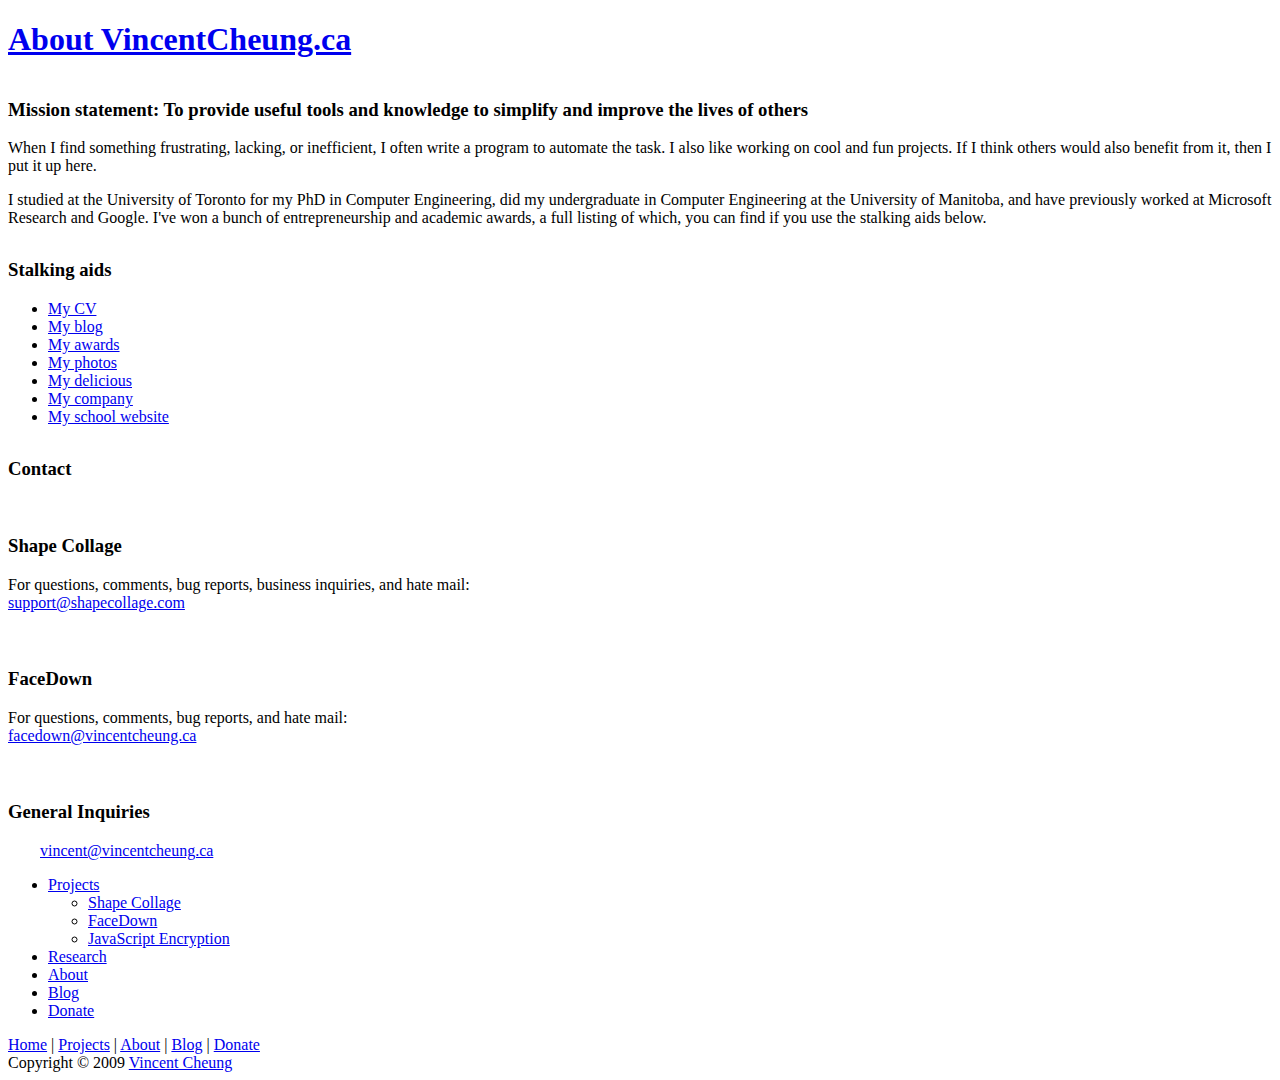
<file: website/about.html>
<!DOCTYPE html PUBLIC "-//W3C//DTD XHTML 1.0 Strict//EN" "http://www.w3.org/TR/xhtml1/DTD/xhtml1-strict.dtd">

<html xmlns="http://www.w3.org/1999/xhtml" xml:lang="en" lang="en">
	<head>
		<title>About Vincent Cheung .ca</title>
		
		<meta http-equiv="content-type" content="text/html; charset=utf-8" />
		<link rel="shortcut icon" href="http://www.vincentcheung.ca/img/favicon.ico" />

		<link rel="stylesheet" type="text/css" href="http://www.vincentcheung.ca/base.css" />
		<link rel="stylesheet" type="text/css" href="http://www.vincentcheung.ca/style.css" />
		
		<script type="text/javascript" src="http://www.vincentcheung.ca/misc.js"></script>
	</head>
	
	<body>
		<div id="container">
			<div id="content-title"><h1><a href="http://www.vincentcheung.ca/about.html">About VincentCheung.ca</a></h1></div>
			<div id="content-top"></div>
			<div id="content">
				<h3 style="padding-top: 1em"><span class="highlight">Mission statement:</span> To provide useful tools and knowledge to simplify and improve the lives of others</h3>
				
				<p class="newparagraph">When I find something frustrating, lacking, or inefficient, I often write a program to automate the task. I also like working on cool and fun projects. If I think others would also benefit from it, then I put it up here.</p>
				<p class="newparagraph">I studied at the University of Toronto for my PhD in Computer Engineering, did my undergraduate in Computer Engineering at the University of Manitoba, and have previously worked at Microsoft Research and Google. I've won a bunch of entrepreneurship and academic awards, a full listing of which, you can find if you use the stalking aids below.</p>
				
				<div class="line" style="margin: 2em 0"></div>
				
				<h3>Stalking aids</h3>
				
				<ul>
					<li><a href="http://www.vincentcheung.ca/research/docs/VincentCheungCV.html">My CV</a></li>
					<li><a href="http://veenix.blogspot.com/">My blog</a></li>
					<li><a href="http://www.vincentcheung.ca/research/awards.html">My awards</a></li>
					<li><a href="http://picasaweb.google.com/vincentcheung/">My photos</a></li>
					<li><a href="http://delicious.com/veenix/">My delicious</a></li>
					<li><a href="http://www.shapecollage.com/">My company</a></li>
					<li id="header-end"><a href="http://www.vincentcheung.ca/research/">My school website</a></li>
				</ul>
				
				<div class="line" style="margin: 2em 0"></div>
				
				<h3>Contact</h3>
				<br />
				<div class="indent">
					<h3>Shape Collage</h3>
					<div class="indent">
						For questions, comments, bug reports, business inquiries, and hate mail:<br />
						<a href="mailto:&#115;&#117;&#112;&#112;&#111;&#114;&#116;&#064;&#115;&#104;&#097;&#112;&#101;&#099;&#111;&#108;&#108;&#097;&#103;&#101;&#046;&#099;&#111;&#109;">&#115;&#117;&#112;&#112;&#111;&#114;&#116;&#064;&#115;&#104;&#097;&#112;&#101;&#099;&#111;&#108;&#108;&#097;&#103;&#101;&#046;&#099;&#111;&#109;</a>
					</div>
					
					<h3 style="padding-top: 2em">FaceDown</h3>
					<div class="indent">
						For questions, comments, bug reports, and hate mail:<br />
						<a href="mailto:&#102;&#097;&#099;&#101;&#100;&#111;&#119;&#110;&#064;&#118;&#105;&#110;&#099;&#101;&#110;&#116;&#099;&#104;&#101;&#117;&#110;&#103;&#046;&#099;&#097;">&#102;&#097;&#099;&#101;&#100;&#111;&#119;&#110;&#064;&#118;&#105;&#110;&#099;&#101;&#110;&#116;&#099;&#104;&#101;&#117;&#110;&#103;&#046;&#099;&#097;</a>
					</div>
					
					<h3 style="padding-top: 2em">General Inquiries</h3>
					<div style="margin-left: 2em">
						<a href="mailto:&#118;&#105;&#110;&#099;&#101;&#110;&#116;&#064;&#118;&#105;&#110;&#099;&#101;&#110;&#116;&#099;&#104;&#101;&#117;&#110;&#103;&#046;&#099;&#097;">&#118;&#105;&#110;&#099;&#101;&#110;&#116;&#064;&#118;&#105;&#110;&#099;&#101;&#110;&#116;&#099;&#104;&#101;&#117;&#110;&#103;&#046;&#099;&#097;</a>
					</div>
				</div>
				<!--
				<div style="padding-top: 3em;"></div>
				<small style="font-size: 0.8em">This web site (www.vincentcheung.ca) is the only one that distributes the official and current versions of materials by Vincent Cheung. We are not associated with or represented by any other site or person bearing a same or similar name.</small>
				//-->
			</div>			
			<div id="content-bottom"></div>
			
			<div id="header">
				<a id="header-home" href="http://www.vincentcheung.ca/"></a>
				<ul id="header-menu">
					<li><a href="http://www.vincentcheung.ca/projects.html">Projects</a>
						<ul id="menu-sub-projects">
							<li><a href="http://www.shapecollage.com/">Shape Collage</a></li>
							<li><a href="http://www.vincentcheung.ca/facedown/">FaceDown</a></li>
							<li><a href="http://www.vincentcheung.ca/jsencryption/">JavaScript Encryption</a></li>
						</ul>
					</li>
					<li><a href="http://www.vincentcheung.ca/research">Research</a></li>
					<li id="menu-active"><a href="http://www.vincentcheung.ca/about.html">About</a></li>
					<li><a href="http://www.vincentcheung.ca/blog/">Blog</a></li>
					<li id="header-end"><a href="http://www.vincentcheung.ca/donate.html">Donate</a></li>
				</ul>
			</div>

			<script type="text/javascript">
				insertHeader();
			</script>
			<noscript>
				<div id="header-img1"></div>
			</noscript>

			<div id="footer">
				<div id="footer-menu"><a href="http://www.vincentcheung.ca/">Home</a> | <a href="http://www.vincentcheung.ca/projects.html">Projects</a> | <a href="http://www.vincentcheung.ca/about.html">About</a> | <a href="http://www.vincentcheung.ca/blog/">Blog</a> | <a href="http://www.vincentcheung.ca/donate.html">Donate</a></div>
					
				<div id="footer-copyright">Copyright &copy; 2009 <a href="http://www.vincentcheung.ca/">Vincent Cheung</a></div>
			</div>
		</div>
		
		<div id="stats">
			<!-- Start of StatCounter Code -->
			<script type="text/javascript">
			sc_project=2126540; 
			sc_invisible=1; 
			sc_partition=19; 
			sc_security="616c509a"; 
			</script>

			<script type="text/javascript" src="http://www.statcounter.com/counter/counter_xhtml.js"></script><noscript><div class="statcounter"><a href="http://www.statcounter.com/"><img class="statcounter" src="http://c20.statcounter.com/2126540/0/616c509a/1/" alt="stats" /></a></div></noscript>
			<!-- End of StatCounter Code -->
	
			<script src="http://www.google-analytics.com/urchin.js" type="text/javascript">
			</script>
			<script type="text/javascript">
			_uacct = "UA-52818-5";
			urchinTracker();
			</script>
		</div>
	</body>
</html>
</file>
